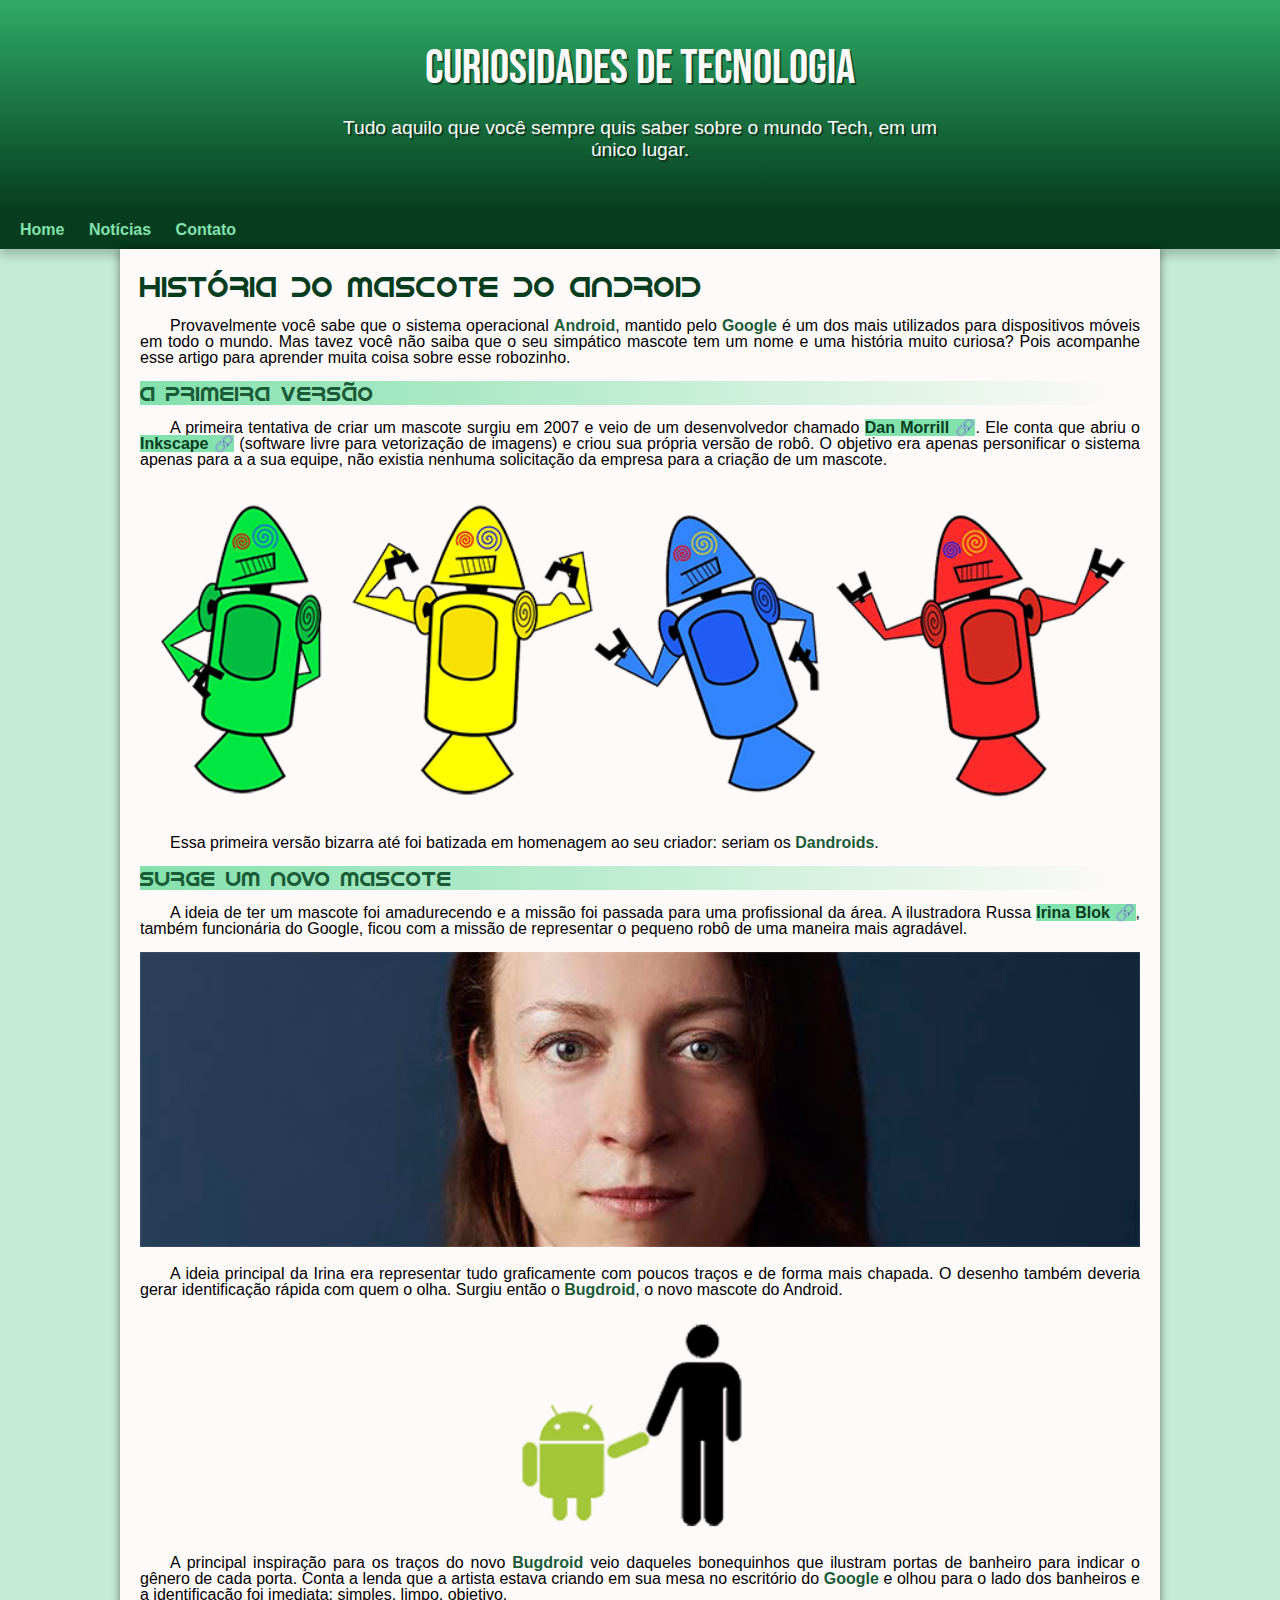
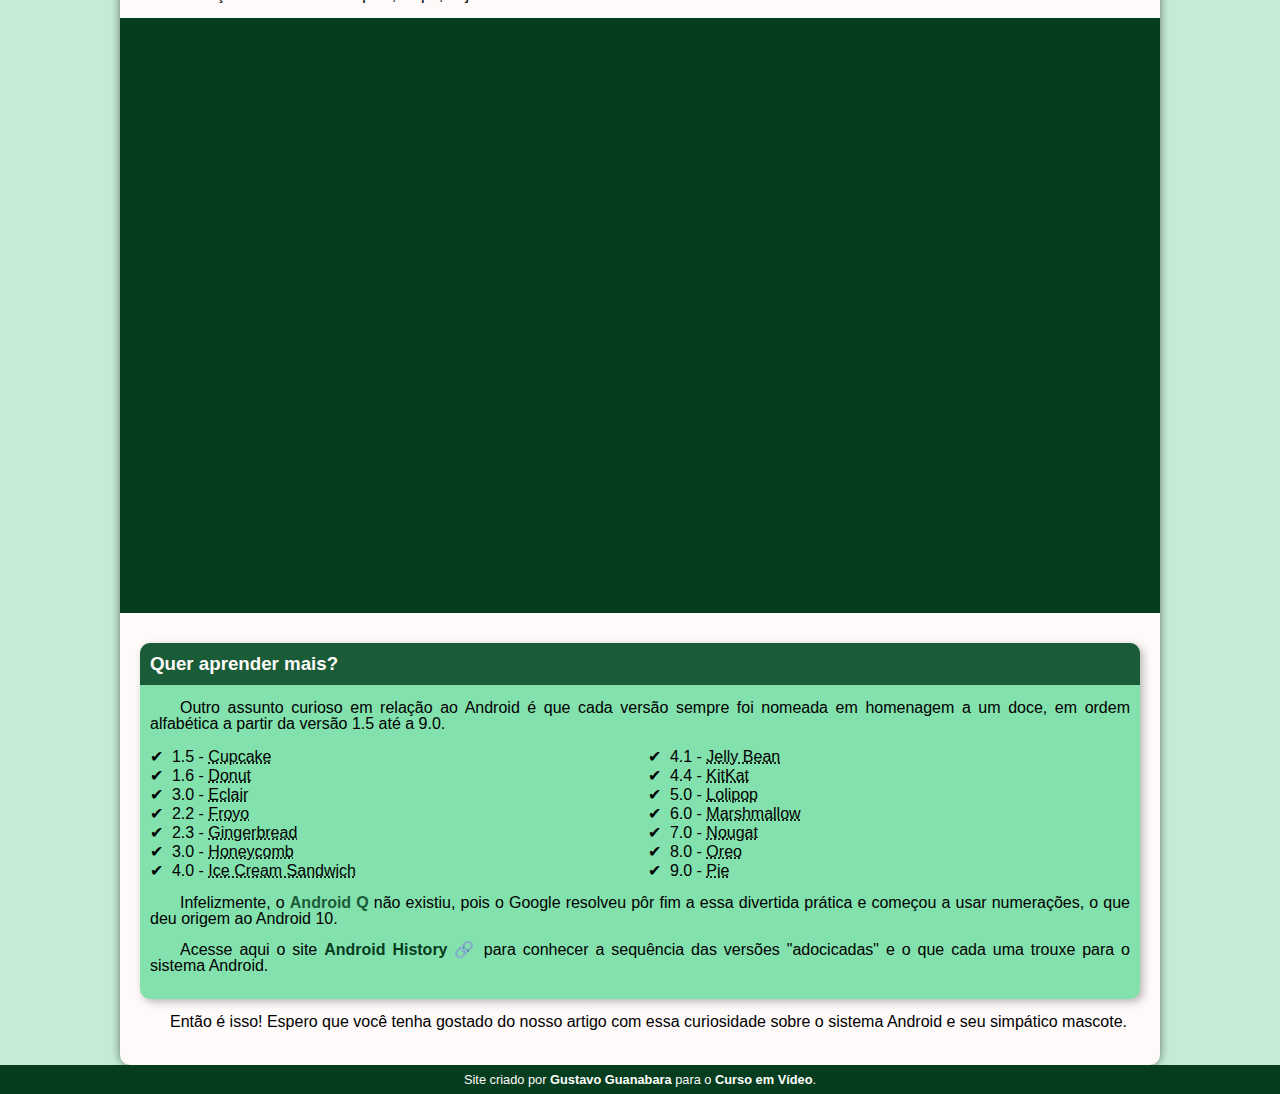
<file: index.html>
<!DOCTYPE html>
<html lang="pt-br">
<head>
    <meta charset="UTF-8">
    <meta http-equiv="X-UA-Compatible" content="IE=edge">
    <meta name="viewport" content="width=device-width, initial-scale=1.0">
    <title>Como surgiu o mascote do android?</title>
    <link rel="shortcut icon" href="imagens/favicon.ico" type="image/x-icon">
    <link rel="stylesheet" href="estilo/android.css">
</head>
<body>
    <!-- cabeçalho -->
    <header>
        <h1>Curiosidades de Tecnologia</h1>
        <p>Tudo aquilo que você sempre quis saber sobre o mundo Tech, em um único lugar.</p>
    </header>
    <!-- menu -->
    <nav>
        <a href="#">Home</a>
        <a href="#">Notícias</a>
        <a href="#">Contato</a>
    </nav>
    <!-- conteúdo principal -->
    <main>
        <article>
            <h1>História do Mascote do Android</h1>

            <p>Provavelmente você sabe que o sistema operacional <strong>Android</strong>, mantido pelo <strong>Google</strong> é um dos mais utilizados para dispositivos móveis em todo o mundo. Mas tavez você não saiba que o seu simpático mascote tem um nome e uma história muito curiosa? Pois acompanhe esse artigo para aprender muita coisa sobre esse robozinho.</p>

            <h2>A primeira versão</h2>

            <p>A primeira tentativa de criar um mascote surgiu em 2007 e veio de um desenvolvedor chamado <a href="https://androidcommunity.com/dan-morrill-shows-us-the-android-mascot-that-almost-was-20130103/" target="_blank" class="externo">Dan Morrill</a>. Ele conta que abriu o <a href="https://inkscape.org/pt-br/" target="_blank" class="externo">Inkscape</a> (software livre para vetorização de imagens) e criou sua própria versão de robô. O objetivo era apenas personificar o sistema apenas para a a sua equipe, não existia nenhuma solicitação da empresa para a criação de um mascote.</p>

            <!-- Alterar o tamanho quando as imagens originais começarem a ficar pequena de mais com width: 100% -->
            <picture>
                <source media="(max-width: 670px)" srcset="imagens/dan-droids-pq.png">
                <img src="imagens/dan-droids.png" alt="Primeiro mascote do Android. [Robôes em verde, amarelo, azul e vermelho]">
            </picture>

            <p>Essa primeira versão bizarra até foi batizada em homenagem ao seu criador: seriam os <strong>Dandroids</strong>.</p>

            <h2>Surge um novo mascote</h2>

            <p>A ideia de ter um mascote foi amadurecendo e a missão foi passada para uma profissional da área. A ilustradora Russa <a href="https://www.irinablok.com/" target="_blank" class="externo">Irina Blok</a>, também funcionária do Google, ficou com a missão de representar o pequeno robô de uma maneira mais agradável.</p>

            <picture>
                <source media="(max-width: 670px)" srcset="imagens/irina-blok-pq.jpg">
                <img src="imagens/irina-blok.jpg" alt="Criadora do novo mascote do Android [resumo das características físicas]">
            </picture>

            <p>A ideia principal da Irina era representar tudo graficamente com poucos traços e de forma mais chapada. O desenho também deveria gerar identificação rápida com quem o olha. Surgiu então o <strong>Bugdroid</strong>, o novo mascote do Android.</p>

            <img src="imagens/bugdroid.png" alt="Bugdroid de mãos dadas com uma silhueta" class="pequena">

            <p>A principal inspiração para os traços do novo <strong>Bugdroid</strong> veio daqueles bonequinhos que ilustram portas de banheiro para indicar o gênero de cada porta. Conta a lenda que a artista estava criando em sua mesa no escritório do <strong>Google</strong> e olhou para o lado dos banheiros e a identificação foi imediata: simples, limpo, objetivo.</p>

            <div class="video"><iframe width="560" height="315" src="https://www.youtube.com/embed/l2UDgpLz20M" title="YouTube video player" frameborder="0" allow="accelerometer; autoplay; clipboard-write; encrypted-media; gyroscope; picture-in-picture" allowfullscreen></iframe></div>
            
            <!-- Tag para conteúdos não necessariamente relacionados a matéria mas que ainda valem menção dentro dela, curiosidades e etc -->
            <aside>
                <h3>Quer aprender mais?</h3>

                <p>Outro assunto curioso em relação ao Android é que cada versão sempre foi nomeada em homenagem a um doce, em ordem alfabética a partir da versão 1.5 até a 9.0.</p>

                <ul>
                    <li>1.5 - <abbr title="Bolo de Copo">Cupcake</abbr></li>
                    <li>1.6 - <abbr title="Rosquinha">Donut</abbr></li>
                    <li>3.0 - <abbr title="Bomba (doce)">Eclair</abbr></li>
                    <li>2.2 - <abbr title="Iogurte Congelado">Froyo</abbr></li>
                    <li>2.3 - <abbr title="Biscoito de Gengibre">Gingerbread</abbr></li>
                    <li>3.0 - <abbr title="Favo de Mel">Honeycomb</abbr></li>
                    <li>4.0 - <abbr title="Sanduíche de Sorvete">Ice Cream Sandwich</abbr></li>
                    <li>4.1 - <abbr title="Jujuba">Jelly Bean</abbr></li>
                    <li>4.4 - <abbr title="KitKat">KitKat</abbr></li>
                    <li>5.0 - <abbr title="Pirulito">Lolipop</abbr></li>
                    <li>6.0 - <abbr title="Marshmallow">Marshmallow</abbr></li>
                    <li>7.0 - <abbr title="Torrone">Nougat</abbr></li>
                    <li>8.0 - <abbr title="Oreo">Oreo</abbr></li>
                    <li>9.0 - <abbr title="Torta">Pie</abbr></li>
                </ul>
                
                <p>Infelizmente, o <strong>Android Q</strong> não existiu, pois o Google resolveu pôr fim a essa divertida prática e começou a usar numerações, o que deu origem ao Android 10.</p>

                <p>Acesse aqui o site <a href="https://www.android.com/intl/en_uk/history/" target="_blank" class="externo">Android History</a> para conhecer a sequência das versões "adocicadas" e o que cada uma trouxe para o sistema Android.</p>
            </aside>

            <p>Então é isso! Espero que você tenha gostado do nosso artigo com essa curiosidade sobre o sistema Android e seu simpático mascote.</p>
        </article>
    </main>
    <footer>
        Site criado por <a href="https://gustavoguanabara.github.io/">Gustavo Guanabara</a> para o <a href="https://www.youtube.com/watch?v=I_vi2q6sC1k&list=PLHz_AreHm4dlUpEXkY1AyVLQGcpSgVF8s&index=35&ab_channel=CursoemV%C3%ADdeo">Curso em Vídeo</a>.
    </footer>
</body>
</html>

<!-- 

    ps.: PARA MEDIR O TAMANHO DA IMAGEM RESPONSIVA OU SEJA O QUE FOR, sempre fazer as medidas pessoais, ver o que encaixa melhor no site, não existem valores definidos.

 -->

 <!-- Reorganizar o CSS do código depois -->
</file>
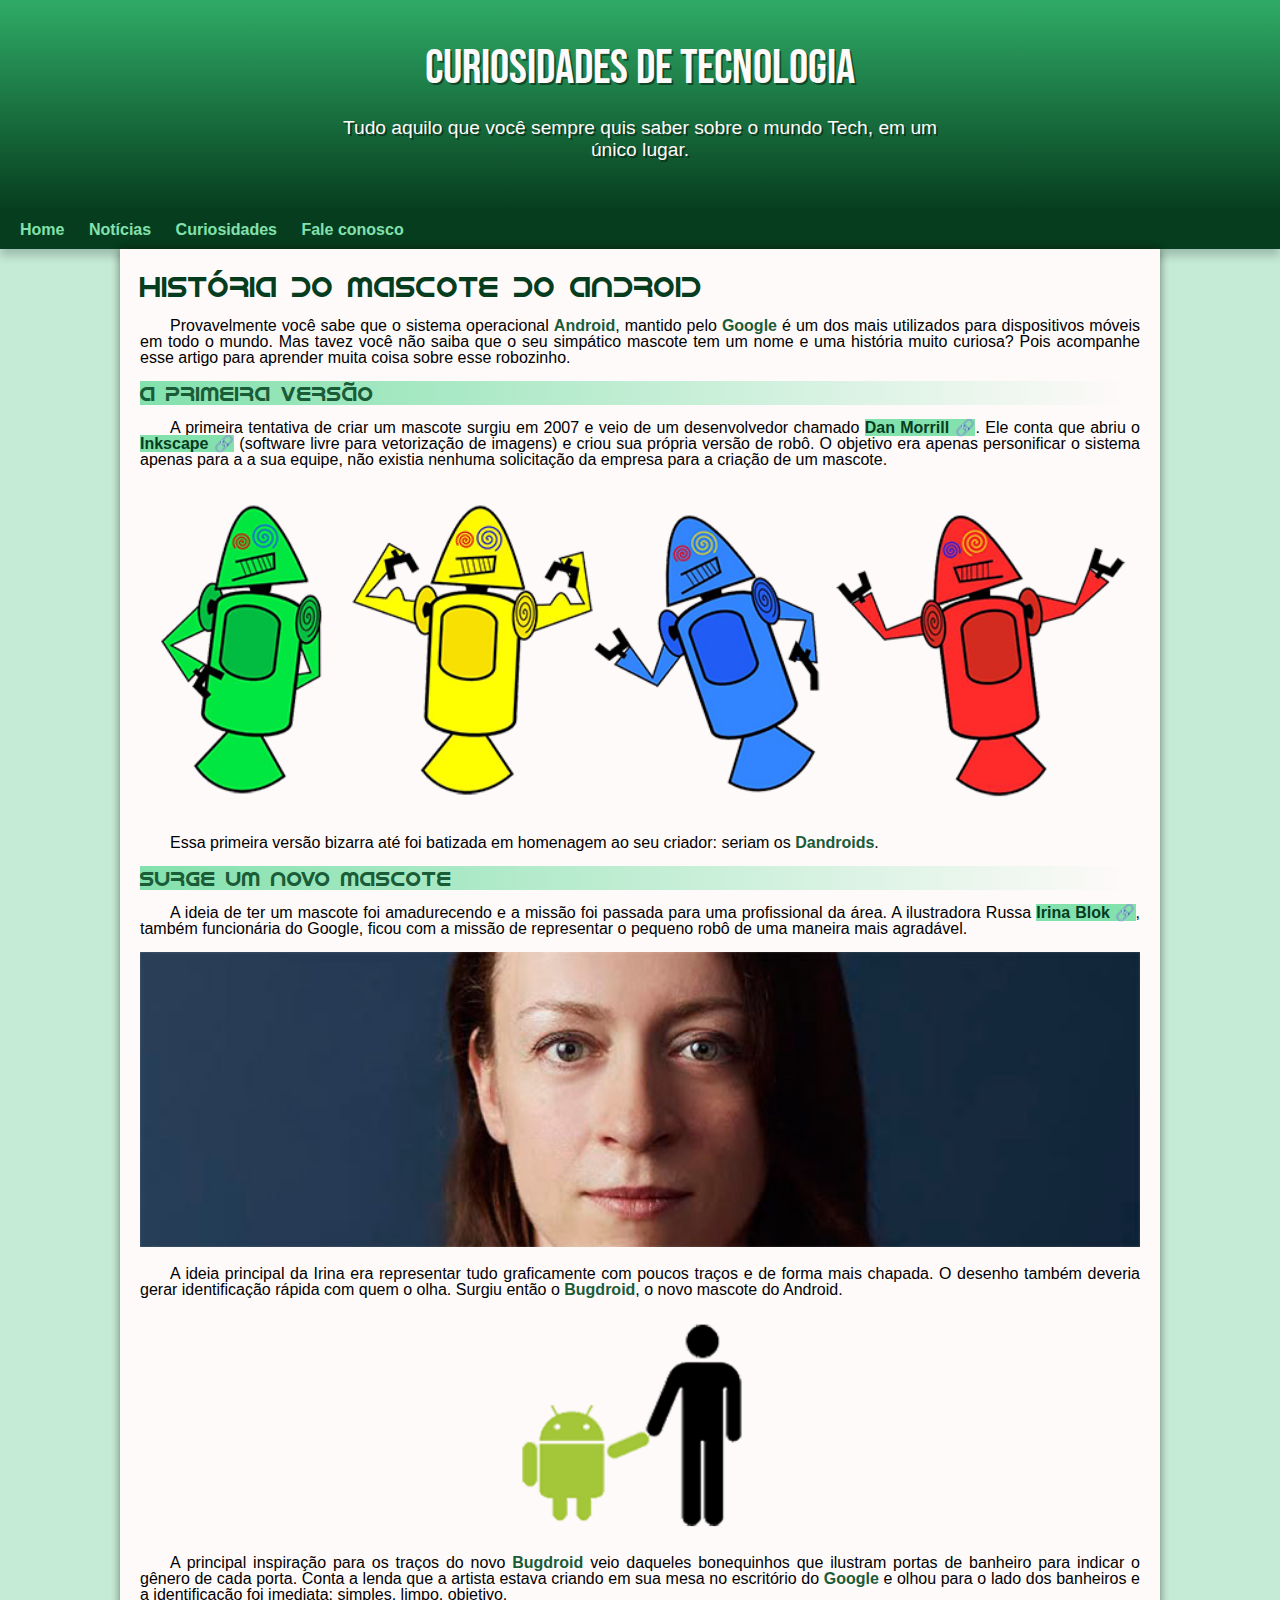
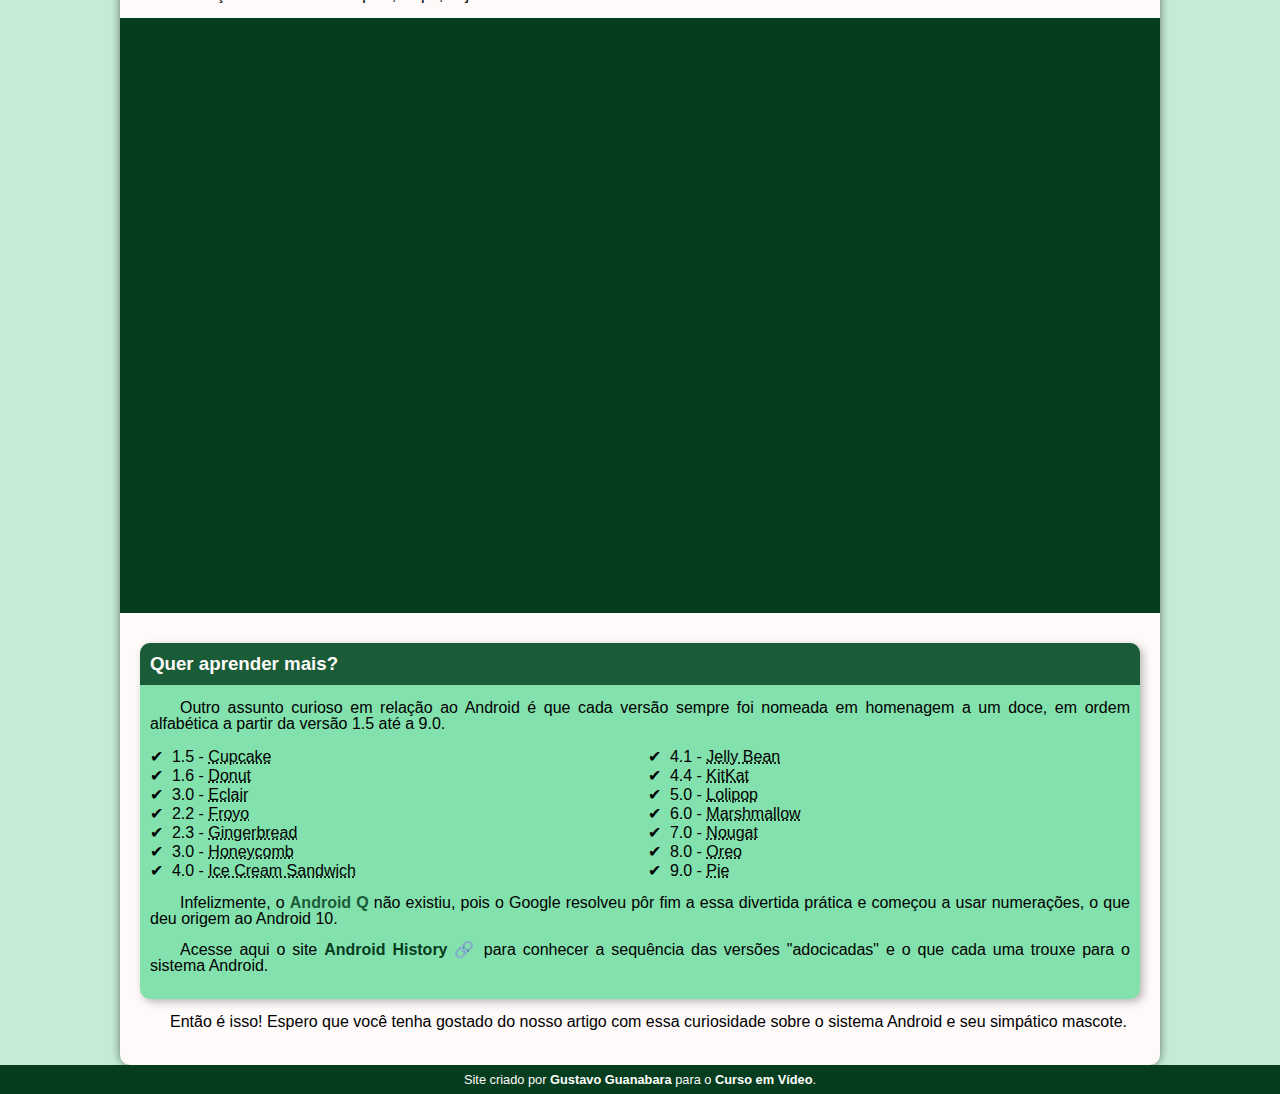
<file: index.html.html>
<!DOCTYPE html>
<html lang="pt-br">
<head>
    <meta charset="UTF-8">
    <meta http-equiv="X-UA-Compatible" content="IE=edge">
    <meta name="viewport" content="width=device-width, initial-scale=1.0">
    <title>Como surgiu o mascote do android?</title>
    <link rel="shortcut icon" href="imagens/favicon.ico" type="image/x-icon">
    <link rel="stylesheet" href="estilo/android.css">
</head>
<body>
    <!-- cabeçalho -->
    <header>
        <h1>Curiosidades de Tecnologia</h1>
        <p>Tudo aquilo que você sempre quis saber sobre o mundo Tech, em um único lugar.</p>
    </header>
    <!-- menu -->
    <nav>
        <a href="#">Home</a>
        <a href="#">Notícias</a>
        <a href="#">Curiosidades</a>
        <a href="#">Fale conosco</a>
    </nav>
    <!-- conteúdo principal -->
    <main>
        <article>
            <h1>História do Mascote do Android</h1>

            <p>Provavelmente você sabe que o sistema operacional <strong>Android</strong>, mantido pelo <strong>Google</strong> é um dos mais utilizados para dispositivos móveis em todo o mundo. Mas tavez você não saiba que o seu simpático mascote tem um nome e uma história muito curiosa? Pois acompanhe esse artigo para aprender muita coisa sobre esse robozinho.</p>

            <h2>A primeira versão</h2>

            <p>A primeira tentativa de criar um mascote surgiu em 2007 e veio de um desenvolvedor chamado <a href="https://androidcommunity.com/dan-morrill-shows-us-the-android-mascot-that-almost-was-20130103/" target="_blank" class="externo">Dan Morrill</a>. Ele conta que abriu o <a href="https://inkscape.org/pt-br/" target="_blank" class="externo">Inkscape</a> (software livre para vetorização de imagens) e criou sua própria versão de robô. O objetivo era apenas personificar o sistema apenas para a a sua equipe, não existia nenhuma solicitação da empresa para a criação de um mascote.</p>

            <!-- Alterar o tamanho quando as imagens originais começarem a ficar pequena de mais com width: 100% -->
            <picture>
                <source media="(max-width: 670px)" srcset="imagens/dan-droids-pq.png">
                <img src="imagens/dan-droids.png" alt="Primeiro mascote do Android. [Robôes em verde, amarelo, azul e vermelho]">
            </picture>

            <p>Essa primeira versão bizarra até foi batizada em homenagem ao seu criador: seriam os <strong>Dandroids</strong>.</p>

            <h2>Surge um novo mascote</h2>

            <p>A ideia de ter um mascote foi amadurecendo e a missão foi passada para uma profissional da área. A ilustradora Russa <a href="https://www.irinablok.com/" target="_blank" class="externo">Irina Blok</a>, também funcionária do Google, ficou com a missão de representar o pequeno robô de uma maneira mais agradável.</p>

            <picture>
                <source media="(max-width: 670px)" srcset="imagens/irina-blok-pq.jpg">
                <img src="imagens/irina-blok.jpg" alt="Criadora do novo mascote do Android [resumo das características físicas]">
            </picture>

            <p>A ideia principal da Irina era representar tudo graficamente com poucos traços e de forma mais chapada. O desenho também deveria gerar identificação rápida com quem o olha. Surgiu então o <strong>Bugdroid</strong>, o novo mascote do Android.</p>

            <img src="imagens/bugdroid.png" alt="Bugdroid de mãos dadas com uma silhueta" class="pequena">

            <p>A principal inspiração para os traços do novo <strong>Bugdroid</strong> veio daqueles bonequinhos que ilustram portas de banheiro para indicar o gênero de cada porta. Conta a lenda que a artista estava criando em sua mesa no escritório do <strong>Google</strong> e olhou para o lado dos banheiros e a identificação foi imediata: simples, limpo, objetivo.</p>

            <div class="video"><iframe width="560" height="315" src="https://www.youtube.com/embed/l2UDgpLz20M" title="YouTube video player" frameborder="0" allow="accelerometer; autoplay; clipboard-write; encrypted-media; gyroscope; picture-in-picture" allowfullscreen></iframe></div>
            
            <!-- Tag para conteúdos não necessariamente relacionados a matéria mas que ainda valem menção dentro dela, curiosidades e etc -->
            <aside>
                <h3>Quer aprender mais?</h3>

                <p>Outro assunto curioso em relação ao Android é que cada versão sempre foi nomeada em homenagem a um doce, em ordem alfabética a partir da versão 1.5 até a 9.0.</p>

                <ul>
                    <li>1.5 - <abbr title="Bolo de Copo">Cupcake</abbr></li>
                    <li>1.6 - <abbr title="Rosquinha">Donut</abbr></li>
                    <li>3.0 - <abbr title="Bomba (doce)">Eclair</abbr></li>
                    <li>2.2 - <abbr title="Iogurte Congelado">Froyo</abbr></li>
                    <li>2.3 - <abbr title="Biscoito de Gengibre">Gingerbread</abbr></li>
                    <li>3.0 - <abbr title="Favo de Mel">Honeycomb</abbr></li>
                    <li>4.0 - <abbr title="Sanduíche de Sorvete">Ice Cream Sandwich</abbr></li>
                    <li>4.1 - <abbr title="Jujuba">Jelly Bean</abbr></li>
                    <li>4.4 - <abbr title="KitKat">KitKat</abbr></li>
                    <li>5.0 - <abbr title="Pirulito">Lolipop</abbr></li>
                    <li>6.0 - <abbr title="Marshmallow">Marshmallow</abbr></li>
                    <li>7.0 - <abbr title="Torrone">Nougat</abbr></li>
                    <li>8.0 - <abbr title="Oreo">Oreo</abbr></li>
                    <li>9.0 - <abbr title="Torta">Pie</abbr></li>
                </ul>
                
                <p>Infelizmente, o <strong>Android Q</strong> não existiu, pois o Google resolveu pôr fim a essa divertida prática e começou a usar numerações, o que deu origem ao Android 10.</p>

                <p>Acesse aqui o site <a href="https://www.android.com/intl/en_uk/history/" target="_blank" class="externo">Android History</a> para conhecer a sequência das versões "adocicadas" e o que cada uma trouxe para o sistema Android.</p>
            </aside>

            <p>Então é isso! Espero que você tenha gostado do nosso artigo com essa curiosidade sobre o sistema Android e seu simpático mascote.</p>
        </article>
    </main>
    <footer>
        Site criado por <a href="https://gustavoguanabara.github.io/">Gustavo Guanabara</a> para o <a href="https://www.youtube.com/watch?v=I_vi2q6sC1k&list=PLHz_AreHm4dlUpEXkY1AyVLQGcpSgVF8s&index=35&ab_channel=CursoemV%C3%ADdeo">Curso em Vídeo</a>.
    </footer>
</body>
</html>

<!-- 

    ps.: PARA MEDIR O TAMANHO DA IMAGEM RESPONSIVA OU SEJA O QUE FOR, sempre fazer as medidas pessoais, ver o que encaixa melhor no site, não existem valores definidos.

 -->

 <!-- Reorganizar o CSS do código depois -->
</file>
<file: estilo/android.css>
@charset "UTF-8";

@import url('https://fonts.googleapis.com/css2?family=Bebas+Neue&display=swap');

@font-face {
    font-family: 'Android';
    src: url('../fontes/idroid.otf') format('opentype');

}

/* Cores
-claro
#c5ebd6
#83e1ad
#3ddc84
#2fab66
#1a5c37
#063d1e
-escuro
*/

/* Configurações GLOBAIS, todas vão ter. */

* {
    margin: 0px;
    padding: 0px;
}
/* Através da dev tools, foi possível identificar que as box-levels sempre vem com margin e padding, o que afasta tudo das bordas do site. */
a.externo::after {
    content: '\00A0\1F517'
}

:root {
    --cor0: #c5ebd6;
    --cor1: #83e1ad;
    --cor2: #3ddc84;
    --cor3: #2fab66;
    --cor4: #1a5c37;
    --cor5: #063d1e;

    --fonte-padrao: Arial, Verdana, Helvetica, sans-serif;
    --fonte-destaque: 'Bebas Neue', cursive;
    --fonte-android: 'Android', cursive;
}

body {
    background-color: var(--cor0);
    font-family: var(--fonte-padrao)
}

header {
    text-align: center;

    background-image: linear-gradient(to bottom, var(--cor3), var(--cor5));

    min-height: 150px;
    /* Afastar o título do topo sem quebrar a formatação */
    padding-top: 40px;
}

/* configra apenas os h1 DENTRO DO HEADER. Se houverem outras grouping tags, não sofrem alteração. */
header > h1 {
    color: snow;
    font-weight: normal;
    font-family: var(--fonte-destaque);
    /* Espaço abaixo do título para afastar o "subtítulo" */
    margin-bottom: 20px;

    /* 3x o tamanho original 16px */
    font-size: 3em;

    /* É possível testar sombras utilizando o DEV TOOLS, buscando o h1 ou o item desejado */
    text-shadow: 2px 2px 0px rgba(0, 0, 0, 0.439);
}

header > p {
    color: snow;
    font-family: var(--fonte-padrao);
    font-size: 1.2em;
    /* Encurtar mais a leitura do texto */
    max-width: 600px;
    /* desgrudar o texto da borda depois de diminuir o tamanho */
    padding-right: 10px;
    padding-left: 10px;
    margin: auto;

    /* margin-bottom: 20px; - Através de análise com o dev tools, o uso de margin estava incorreto pois não estava alterando verdadeiramente o afastamento */
    padding-bottom: 50px;

    text-shadow: 2px 2px 0px rgba(0, 0, 0, 0.439);
}

nav {
    background-color: var(--cor5);
    /* destacar as opções de navegação */
    padding: 10px;
    /* Dev tools */
    box-shadow: 0px 7px 9px rgba(0, 0, 0, 0.194);
}

nav > a {
    color: var(--cor1);
    /* afastar os itens */
    padding: 10px;
    border-radius: 6px;
    text-decoration: none;
    font-weight: bold;
    transition-duration: .5s;
}

nav > a:hover {
    background-color: var(--cor3);
    color: var(--cor5);
}

/* corpo do site */
main {
    background-color: snow;
    min-width: 300px;
    max-width: 1000px;
    margin: auto;
    padding: 20px;
    box-shadow: 0px 0px 10px rgba(0, 0, 0, 0.496);
    /* border-radius: 10px; */
    border-bottom-left-radius: 10px;
    border-bottom-right-radius: 10px;
    /* vertical horizontal espalhamento cor */
}

main h1 {
    color: var(--cor5);
    font-family: var(--fonte-android);
    font-weight: normal;
    font-size: 1.8em;
}

main h2 {
    font-family: var(--fonte-android);
    color: var(--cor4);
    font-size: 1.3em;
    font-weight: normal;
    background-image: linear-gradient(to right, var(--cor1), transparent);
}

main p {
    margin: 15px 0px;
    text-align: justify;
    text-indent: 30px;
    line-height: 1em;
    font-size: 1em;
}

main strong {
    color: var(--cor4);
    font-weight: bold;
}

/* Todos outros links (navegação e rodapé) foram configurados manualmente. Este aqui é para todos os outros links do main */
main a {
    text-decoration: none;
    font-weight: bold;
    color: var(--cor5);
    background-color: var(--cor1);
    /* padding: 2px 6px; */
}

/* Quando passar o mouse, vai ficar mais claro q é um link */
main a:hover {
    text-decoration: underline;
    color: var(--cor4);
}

main img {
    width: 100%;
}

main img.pequena {
    /* A imagem é pequena, então se ela crescer muito vai ficar embaçada, ou vai acabar ficando mto pequena com 50% de tamanho (entender cenarios q cada qual é melhor) */
    max-width: 350px;
    /* sempre que o resultado não for satisfatório, basta fazer de outro jeito, não existe um jeito único */
    
    /* Imagens não são blocos, então é necessário mudar o display para alterar a forma que parâmetros alteram ela. */
    display: block;
    margin: auto;
    /* o ideal mesmo é ter uma imagem menor para substituir a versão grande */
}

div.video {
    background-color: var(--cor5);
    /* para grudar o background nas bordas. verificar o que cada valor tá fazendo */
    margin: 0px -20px 30px -20px;
    padding: 20px;
    padding-bottom: 57.5%;

    position: relative;
}

div.video > iframe {
    position: absolute;
    top: 5%;
    left: 5%;
    width: 90%;
    height: 90%;
}

footer {
    background-color: var(--cor5);
    color: snow;
    text-align: center;
    font-size: 0.8em;
    padding: 7px;
}

aside {
    background-color: var(--cor1);
    padding: 10px;
    border-radius: 10px;
    box-shadow: 3px 3px 8px rgba(0, 0, 0, 0.275);
}

aside > h3 {
    background-color: var(--cor4);
    color: snow;
    padding: 10px;
    /* para cobrir o espaço colorido atrás, seguindo a ordem de ^ ^ v v */
    margin: -10px -10px 0px -10px;
    border-radius: 10px 10px 0px 0px;
}

/* aside > ul = apenas as ul dentro de aside, ignorando outras grouping texts */
aside ul {
    /* 2714 = checkmark emoji / 00A0 = espaço */
    /* não é compatível com todos navegadores */
    list-style-type: '\2714\00A0\00A0';
    /* o padrão é outside */
    list-style-position: inside;
    columns: 2;
    /* pode ate dividir em 3 colunas, mas tem que analisar quando o site ficar espremido. */
}

/* ou footer > p > a */
footer a {
    color: white;
    font-weight: bolder;
    text-decoration: none;
}

footer a:hover {
    text-decoration: underline;
    color: var(--cor1);
}
/*

Com a DEV TOOLS aberta, é possível arrastar a tela e verificar a resolução que ela se encontra, para definir um bom limite de largura que em telas largas não vai ficar muito espalhado, nem em telas curtas vai ficar muito grudado.

considerando as imagens desse site, entre 1000 a 800px é uma margem ideal de tamanho.

*/

/* Anotar como ele utiliza principalmente as GROUPING TAGS para fazer alterações de estilo */
</file>
